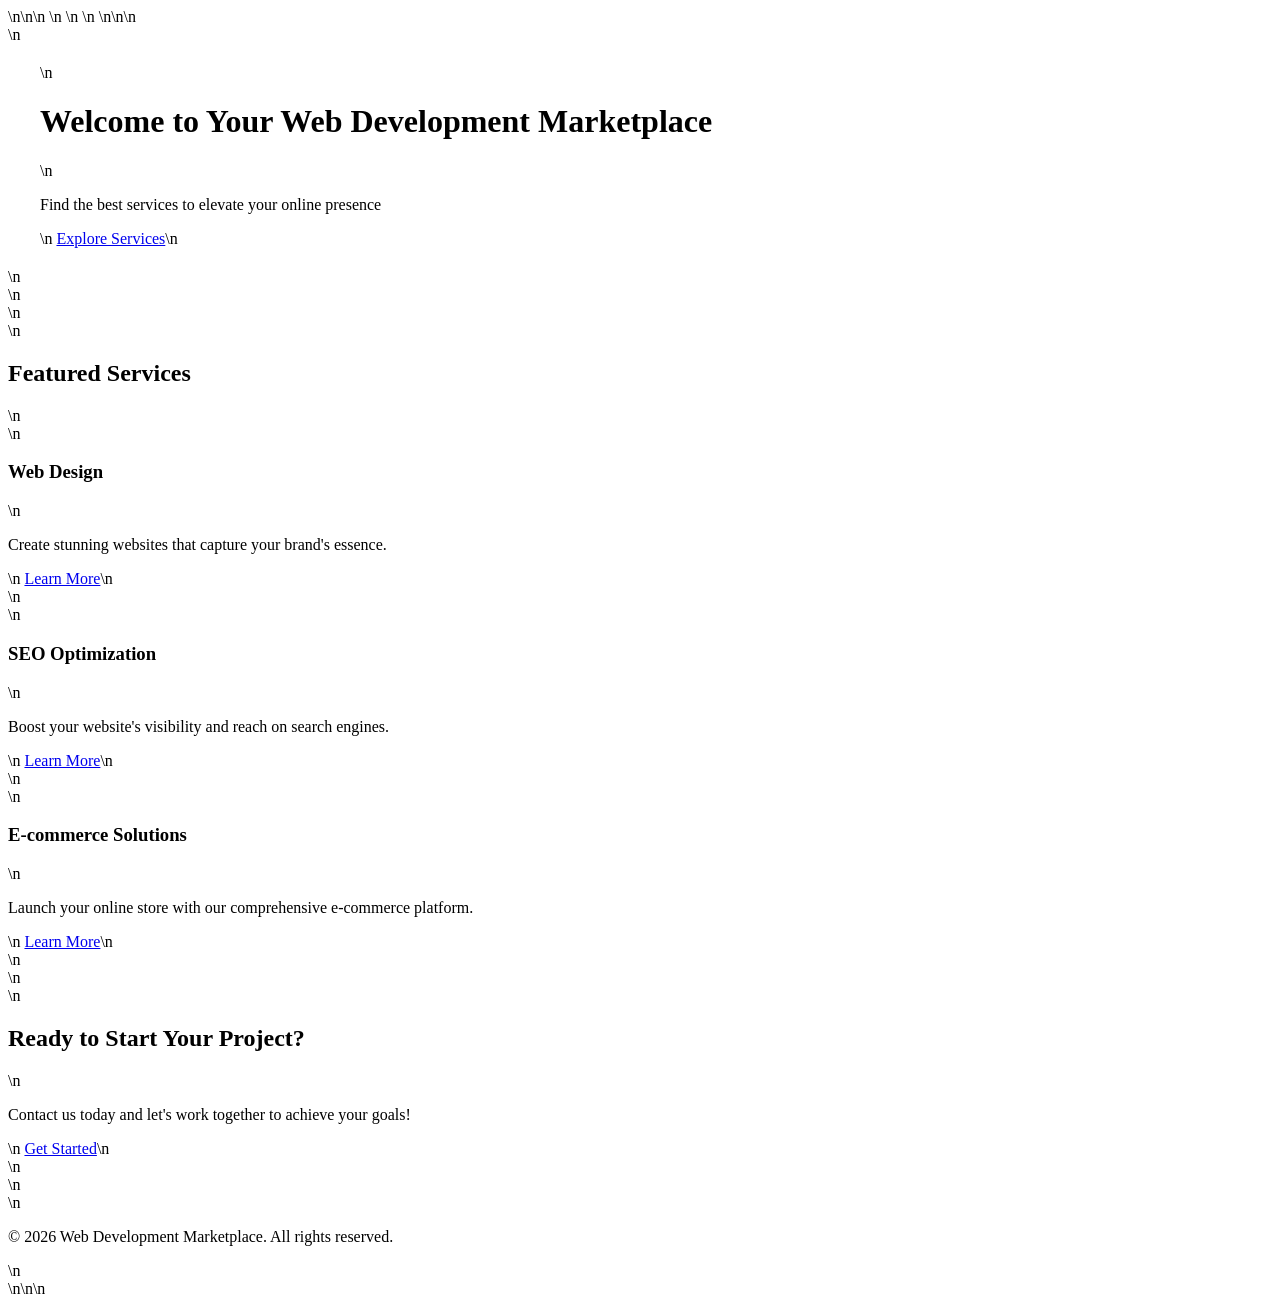
<file: index.html>
<!DOCTYPE html>\n<html lang="en">\n<head>\n    <meta charset="UTF-8">\n    <meta name="viewport" content="width=device-width, initial-scale=1.0">\n    <title>Web Development Marketplace</title>\n    <link rel="stylesheet" href="styles.css">\n</head>\n<body>\n    <header class="hero">\n        <div class="container">\n            <h1>Welcome to Your Web Development Marketplace</h1>\n            <p>Find the best services to elevate your online presence</p>\n            <a href="#featured" class="btn-primary">Explore Services</a>\n        </div>\n    </header>\n    <main>\n        <section id="featured" class="featured-services">\n            <h2>Featured Services</h2>\n            <div class="service">\n                <h3>Web Design</h3>\n                <p>Create stunning websites that capture your brand's essence.</p>\n                <a href="#" class="btn-secondary">Learn More</a>\n            </div>\n            <div class="service">\n                <h3>SEO Optimization</h3>\n                <p>Boost your website's visibility and reach on search engines.</p>\n                <a href="#" class="btn-secondary">Learn More</a>\n            </div>\n            <div class="service">\n                <h3>E-commerce Solutions</h3>\n                <p>Launch your online store with our comprehensive e-commerce platform.</p>\n                <a href="#" class="btn-secondary">Learn More</a>\n            </div>\n        </section>\n        <section class="call-to-action">\n            <h2>Ready to Start Your Project?</h2>\n            <p>Contact us today and let's work together to achieve your goals!</p>\n            <a href="#contact" class="btn-primary">Get Started</a>\n        </section>\n    </main>\n    <footer>\n        <p>&copy; 2026 Web Development Marketplace. All rights reserved.</p>\n    </footer>\n</body>\n</html>\n
</file>
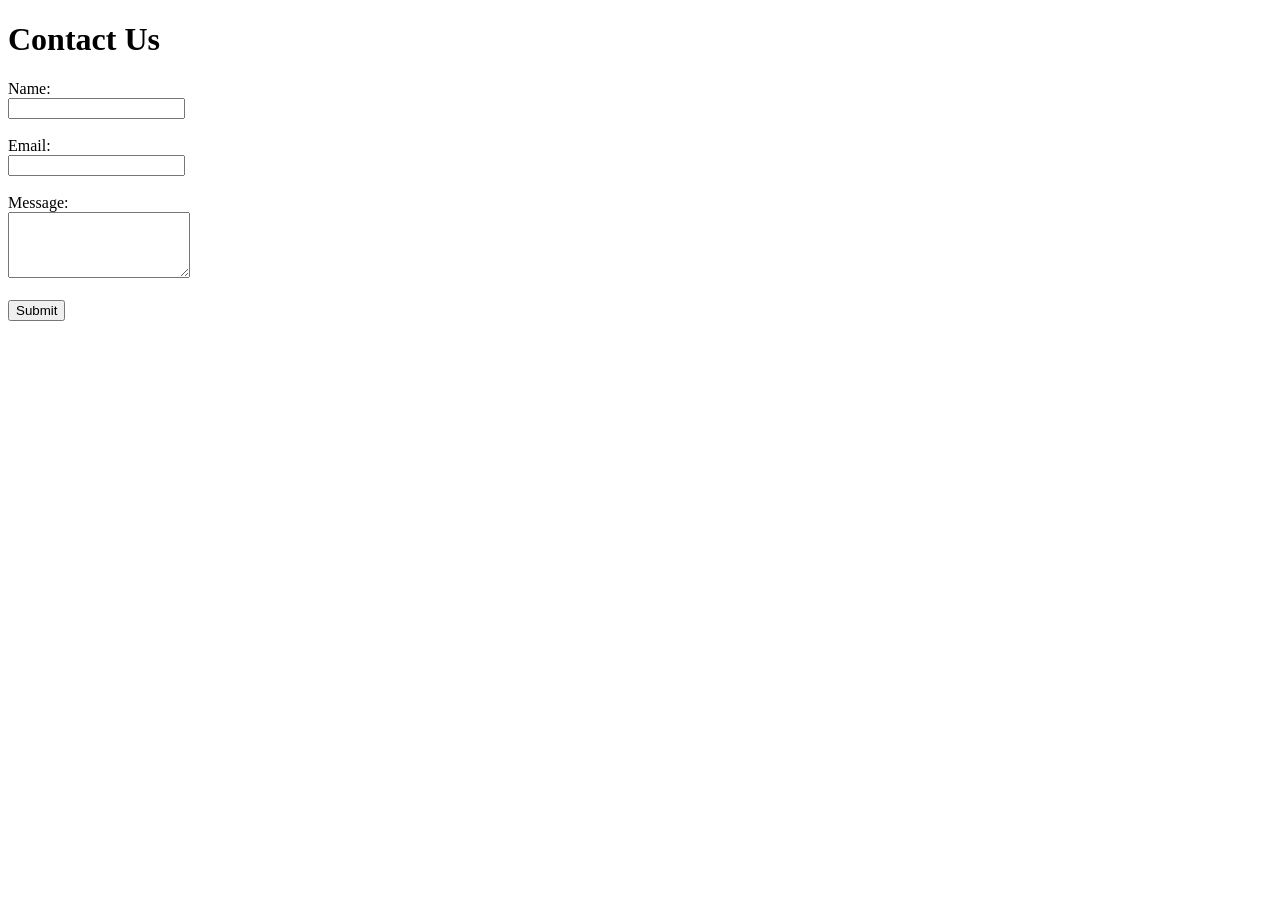
<file: pages/contact.html>
<!DOCTYPE html>
<html lang="en">
<head>
    <meta charset="UTF-8">
    <meta name="viewport" content="width=device-width, initial-scale=1.0">
    <title>Contact Us</title>
</head>
<body>
    <h1>Contact Us</h1>
    <form action="/submit-inquiry" method="POST">
        <label for="name">Name:</label><br>
        <input type="text" id="name" name="name" required><br><br>
        <label for="email">Email:</label><br>
        <input type="email" id="email" name="email" required><br><br>
        <label for="message">Message:</label><br>
        <textarea id="message" name="message" rows="4" required></textarea><br><br>
        <input type="submit" value="Submit">
    </form>
</body>
</html>
</file>
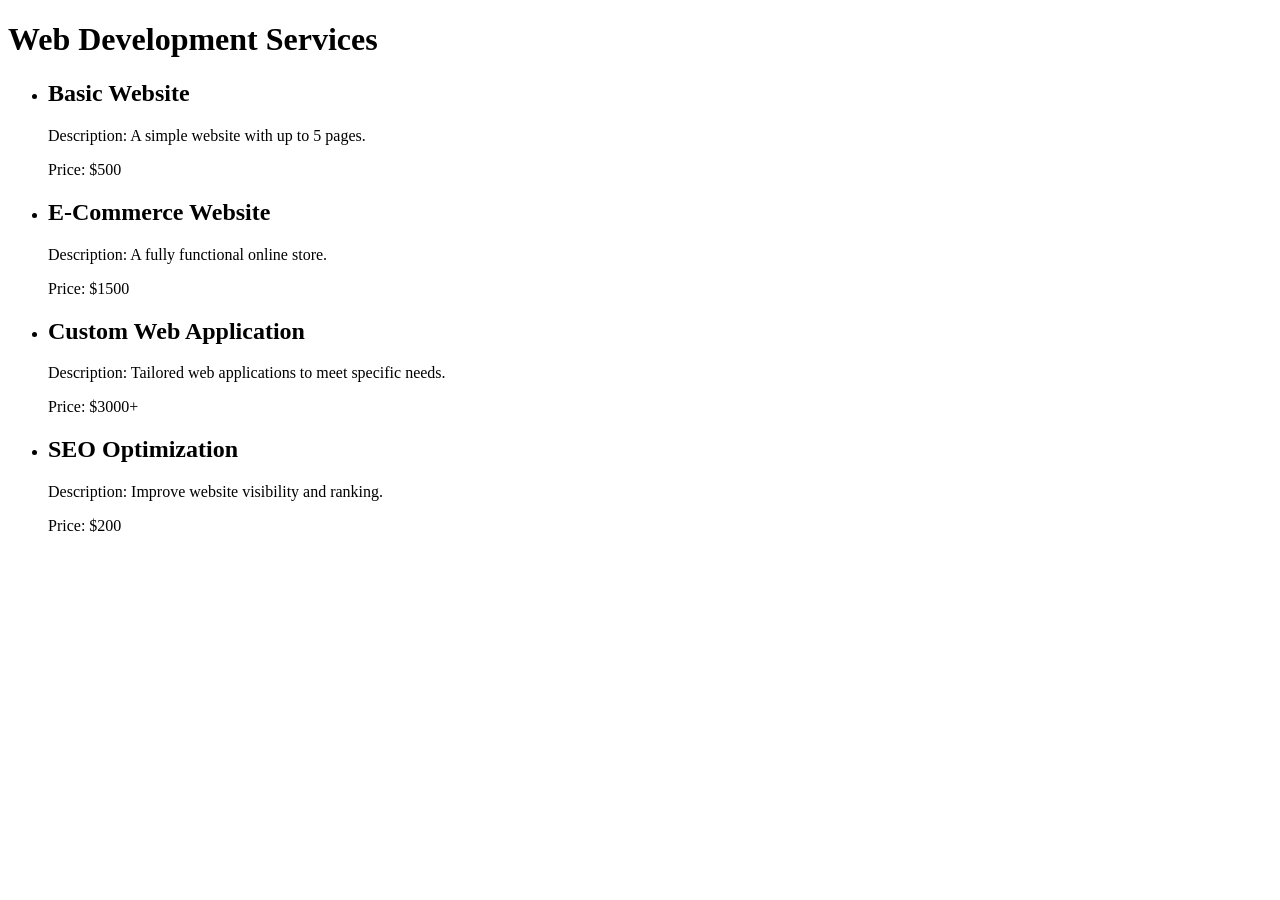
<file: pages/services.html>
<!DOCTYPE html>
<html lang="en">
<head>
    <meta charset="UTF-8">
    <meta name="viewport" content="width=device-width, initial-scale=1.0">
    <title>Web Development Services</title>
</head>
<body>
    <h1>Web Development Services</h1>
    <ul>
        <li>
            <h2>Basic Website</h2>
            <p>Description: A simple website with up to 5 pages.</p>
            <p>Price: $500</p>
        </li>
        <li>
            <h2>E-Commerce Website</h2>
            <p>Description: A fully functional online store.</p>
            <p>Price: $1500</p>
        </li>
        <li>
            <h2>Custom Web Application</h2>
            <p>Description: Tailored web applications to meet specific needs.</p>
            <p>Price: $3000+</p>
        </li>
        <li>
            <h2>SEO Optimization</h2>
            <p>Description: Improve website visibility and ranking.</p>
            <p>Price: $200</p>
        </li>
    </ul>
</body>
</html>
</file>
<file: styles.css>
.container {
    max-width: 1200px;
    margin: 0 auto;
    padding: 20px;
}

.header {
    background-color: #f8f9fa;
    padding: 20px;
    text-align: center;
}

.navbar {
    display: flex;
    justify-content: space-between;
    background-color: #343a40;
    padding: 10px;
}

.navbar a {
    color: white;
    text-decoration: none;
    padding: 10px;
}

.footer {
    background-color: #f8f9fa;
    text-align: center;
    padding: 20px;
    position: fixed;
    bottom: 0;
    width: 100%;
}
</file>
